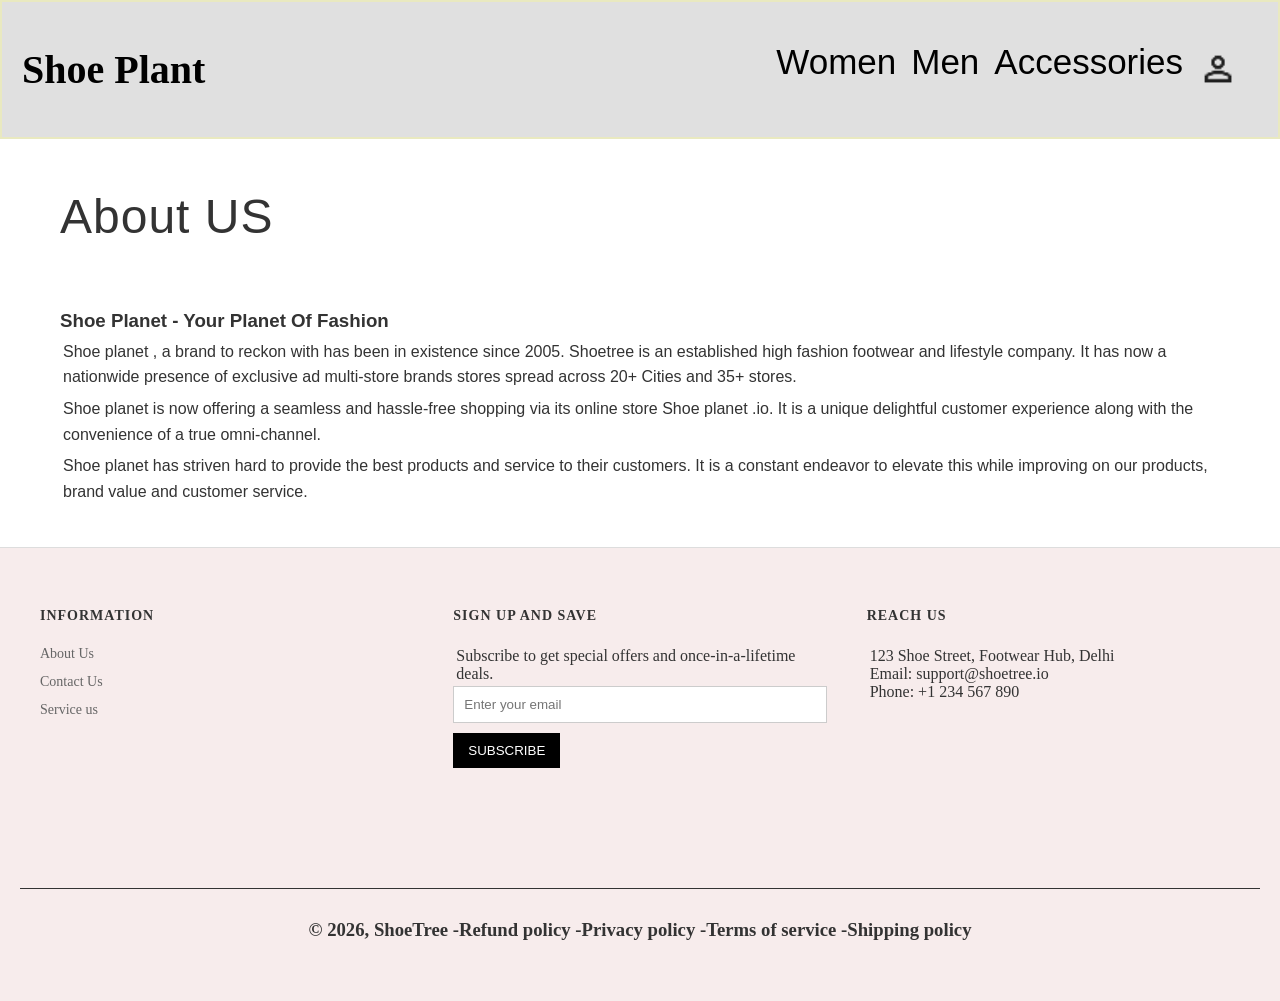
<file: about.html>
<!DOCTYPE html>
<html lang="en">
<head>
    <meta charset="UTF-8">
    <meta name="viewport" content="width=device-width, initial-scale=1.0">
    <title>about</title>
    <link rel="stylesheet" href="style.css">
</head>
<body>
    <header>
        <nav>
            <h1><a href="index.html">Shoe Plant</a></h1>
            <ul>
                <li><a href="women.html">Women</a></li>
                <li><a href="men.html">Men</a></li>
                <li><a href="accessories.html">Accessories</a></li>
                <li><a href="login.html">
                        <img src="assets/index-img/Login.png" alt="" class="login">
                    </a>
                </li>
            </ul>
        </nav>
    </header>

<main class="about-main">
<section class="about-container">

        <h1 class="page-title">About US</h1>

        <div class="about-content">
            <h3>Shoe Planet  - Your Planet  Of Fashion</h3>
            
            <p>
                Shoe planet , a brand to reckon with has been in existence since 2005. Shoetree is an established high fashion footwear and lifestyle company. It has now a nationwide presence of exclusive ad multi-store brands stores spread across 20+ Cities and 35+ stores.
            </p>
            
            <p>
                Shoe planet is now offering a seamless and hassle-free shopping via its online store Shoe planet .io. It is a unique delightful customer experience along with the convenience of a true omni-channel.
            </p>
            <p>
                Shoe planet  has striven hard to provide the best products and service to their customers. It is a constant endeavor to elevate this while improving on our products, brand value and customer service.
            </p>
        </div>
</section>
</main>


<!-- footer  -->
 <footer class="site-footer">
        <div class="footer-container">
            <!-- information -->
            <div class="footer-section">
                <h3>INFORMATION</h3>
                <ul>
                    <li><a href="about.html">About Us</a></li>
                    <li><a href="contact.html">Contact Us</a></li>
                    <li><a href="service.html">Service us</a></li>
                </ul>
            </div>
            <!-- sign up  -->
            <div class="footer-section">
                <h3>SIGN UP AND SAVE</h3>
                <p>Subscribe to get special offers and once-in-a-lifetime deals.</p>
                <form class="sub-form">
                    <input type="email" placeholder="Enter your email">
                    <button type="submit">SUBSCRIBE</button>
                </form>
            </div>
            <!-- reach us  -->
            <div class="footer-section">
                <h3>REACH US</h3>
                <p>123 Shoe Street, Footwear Hub, Delhi<br>
                    Email: support@shoetree.io<br>
                    Phone: +1 234 567 890</p>
                <iframe width="250" height="150"
                    src="https://www.google.com/maps/embed?pb=!1m18!1m12!1m3!1d223978.15678946988!2d77.23021355892985!3d28.699854479962806!2m3!1f0!2f0!3f0!3m2!1i1024!2i768!4f13.1!3m3!1m2!1s0x390cf1bb41c50fdf%3A0xe6f06fd26a7798ba!2sGhaziabad%2C%20Uttar%20Pradesh!5e0!3m2!1sen!2sin!4v1770916681156!5m2!1sen!2sin"
                    width="600" height="450" style="border:0;" allowfullscreen="" loading="lazy"
                    referrerpolicy="no-referrer-when-downgrade"></iframe>
            </div>
        </div>
        <hr>
        <h3 style="text-align: center;">© 2026, ShoeTree -Refund policy -Privacy policy -Terms of service -Shipping
            policy</h2>
    </footer>
</body>
</html>
</file>
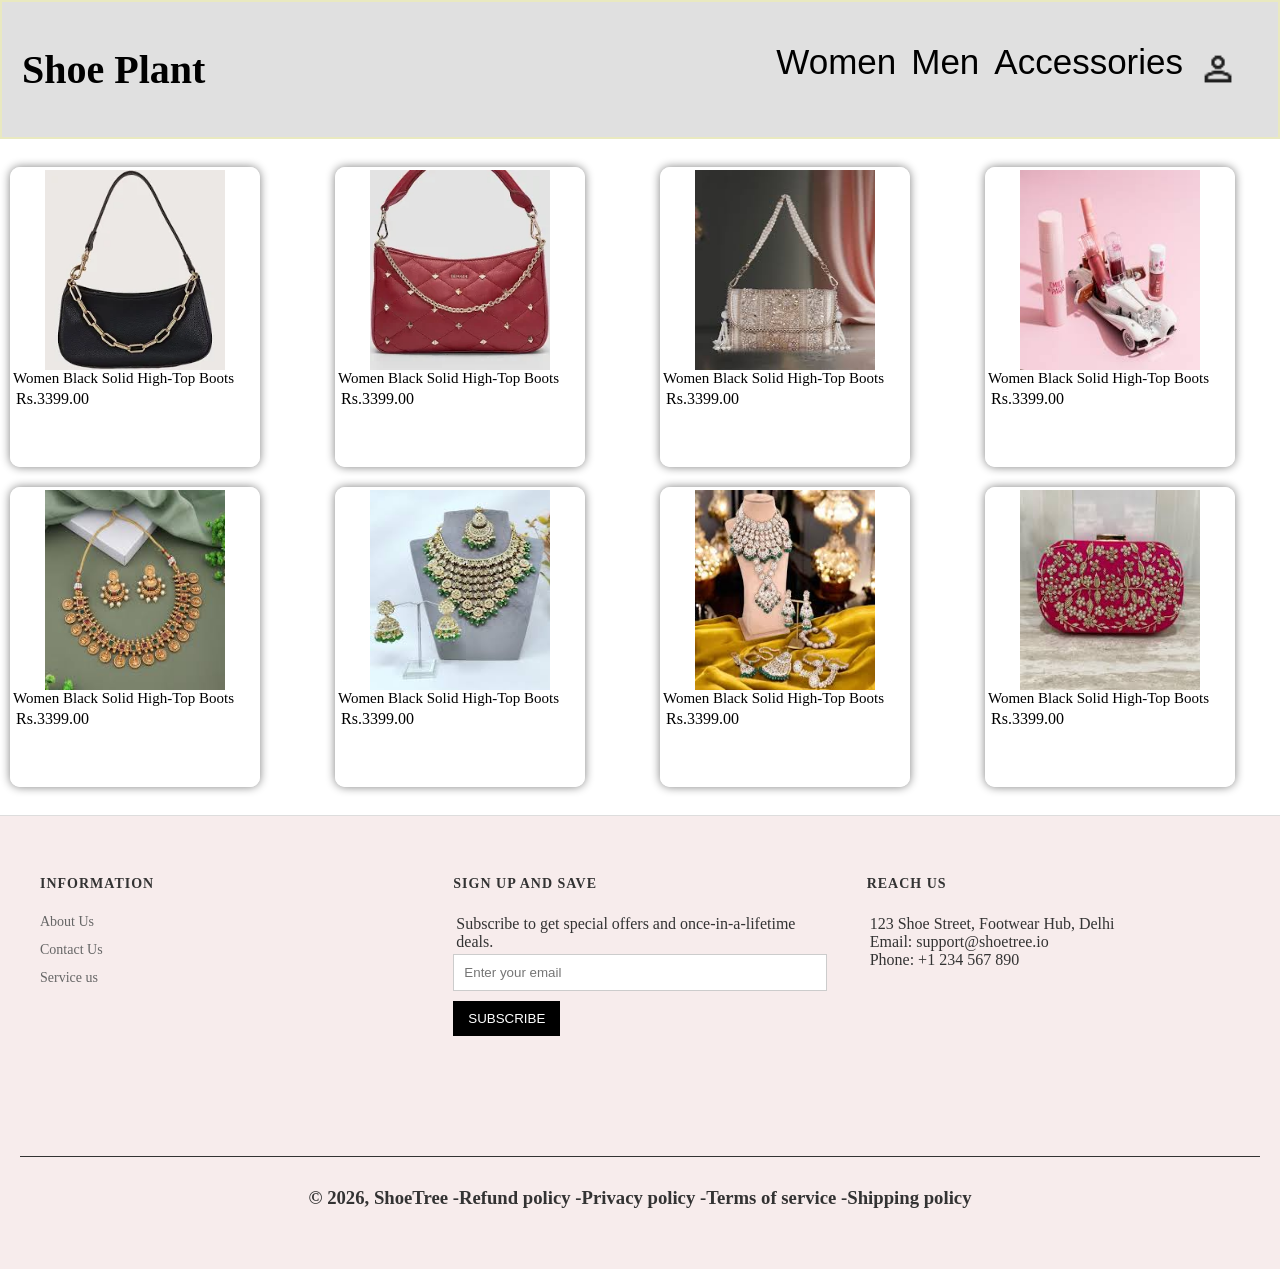
<file: accessories.html>
<!DOCTYPE html>
<html lang="en">
<head>
    <meta charset="UTF-8">
    <meta name="viewport" content="width=device-width, initial-scale=1.0">
    <title>Accessories</title>
    <link rel="stylesheet" href="style.css">
</head>
<body>
    <header>
        <nav>
            <h1><a href="index.html">Shoe Plant</a></h1>
            <ul>
                <li><a href="women.html">Women</a></li>
                <li><a href="men.html">Men</a></li>
                <li><a href="accessories.html">Accessories</a></li>
                <li><a href="login.html">
                        <img src="assets/index-img/Login.png" alt="" class="login">
                    </a>
                </li>
            </ul>
        </nav>
    </header>
    
    <br>    
     
    <!-- section  -->



    <section class="wo-men ">
    <div class="wo-men-cards">
                <div class="wo-menchap-box">
                    <figure>
                        <img src="assets/accessories/acc1.jpeg" alt="">
                    </figure>
                    <figcaption>
                        Women Black Solid High-Top Boots
                    </figcaption>
                    <p>Rs.3399.00</p>
                </div>
                <div class="wo-menchap-box">
                    <figure>
                        <img src="assets/accessories/acc2.jpeg" alt="">
                    </figure>
                    <figcaption>
                        Women Black Solid High-Top Boots
                    </figcaption>
                    <p>Rs.3399.00</p>
                </div>
                <div class="wo-menchap-box">
                    <figure>
                        <img src="assets/accessories/acc3.jpeg" alt="">
                    </figure>
                    <figcaption>
                        Women Black Solid High-Top Boots
                    </figcaption>
                    <p>Rs.3399.00</p>
                </div>
                <div class="wo-menchap-box">
                    <figure>
                        <img src="assets/accessories/acc4.jpeg" alt="">
                    </figure>
                    <figcaption>
                        Women Black Solid High-Top Boots
                    </figcaption>
                    <p>Rs.3399.00</p>
                </div>
                <div class="wo-menchap-box">
                    <figure>
                        <img src="assets/accessories/acc5.jpeg" alt="">
                    </figure>
                    <figcaption>
                        Women Black Solid High-Top Boots
                    </figcaption>
                    <p>Rs.3399.00</p>
                </div>
                <div class="wo-menchap-box">
                    <figure>
                        <img src="assets/accessories/acc6.jpeg" alt="">
                    </figure>
                    <figcaption>
                        Women Black Solid High-Top Boots
                    </figcaption>
                    <p>Rs.3399.00</p>
                </div>
                <div class="wo-menchap-box">
                    <figure>
                        <img src="assets/accessories/acc7.jpeg" alt="">
                    </figure>
                    <figcaption>
                        Women Black Solid High-Top Boots
                    </figcaption>
                    <p>Rs.3399.00</p>
                </div>
                <div class="wo-menchap-box">
                    <figure>
                        <img src="assets/accessories/acc8.jpeg" alt="">
                    </figure>
                    <figcaption>
                        Women Black Solid High-Top Boots
                    </figcaption>
                    <p>Rs.3399.00</p>
                </div>
    </div>
</section>
<br>




    <!-- footer  -->
     <footer class="site-footer">
        <div class="footer-container">
            <!-- information -->
            <div class="footer-section">
                <h3>INFORMATION</h3>
                <ul>
                    <li><a href="about.html">About Us</a></li>
                    <li><a href="contact.html">Contact Us</a></li>
                    <li><a href="service.html">Service us</a></li>
                </ul>
            </div>
            <!-- sign up  -->
            <div class="footer-section">
                <h3>SIGN UP AND SAVE</h3>
                <p>Subscribe to get special offers and once-in-a-lifetime deals.</p>
                <form class="sub-form">
                    <input type="email" placeholder="Enter your email">
                    <button type="submit">SUBSCRIBE</button>
                </form>
            </div>
            <!-- reach us  -->
            <div class="footer-section">
                <h3>REACH US</h3>
                <p>123 Shoe Street, Footwear Hub, Delhi<br>
                    Email: support@shoetree.io<br>
                    Phone: +1 234 567 890</p>
                <iframe width="250" height="150"
                    src="https://www.google.com/maps/embed?pb=!1m18!1m12!1m3!1d223978.15678946988!2d77.23021355892985!3d28.699854479962806!2m3!1f0!2f0!3f0!3m2!1i1024!2i768!4f13.1!3m3!1m2!1s0x390cf1bb41c50fdf%3A0xe6f06fd26a7798ba!2sGhaziabad%2C%20Uttar%20Pradesh!5e0!3m2!1sen!2sin!4v1770916681156!5m2!1sen!2sin"
                    width="600" height="450" style="border:0;" allowfullscreen="" loading="lazy"
                    referrerpolicy="no-referrer-when-downgrade"></iframe>
            </div>
        </div>
        <hr>
        <h3 style="text-align: center;">© 2026, ShoeTree -Refund policy -Privacy policy -Terms of service -Shipping
            policy</h2>
    </footer>
</body>
</html>
</file>
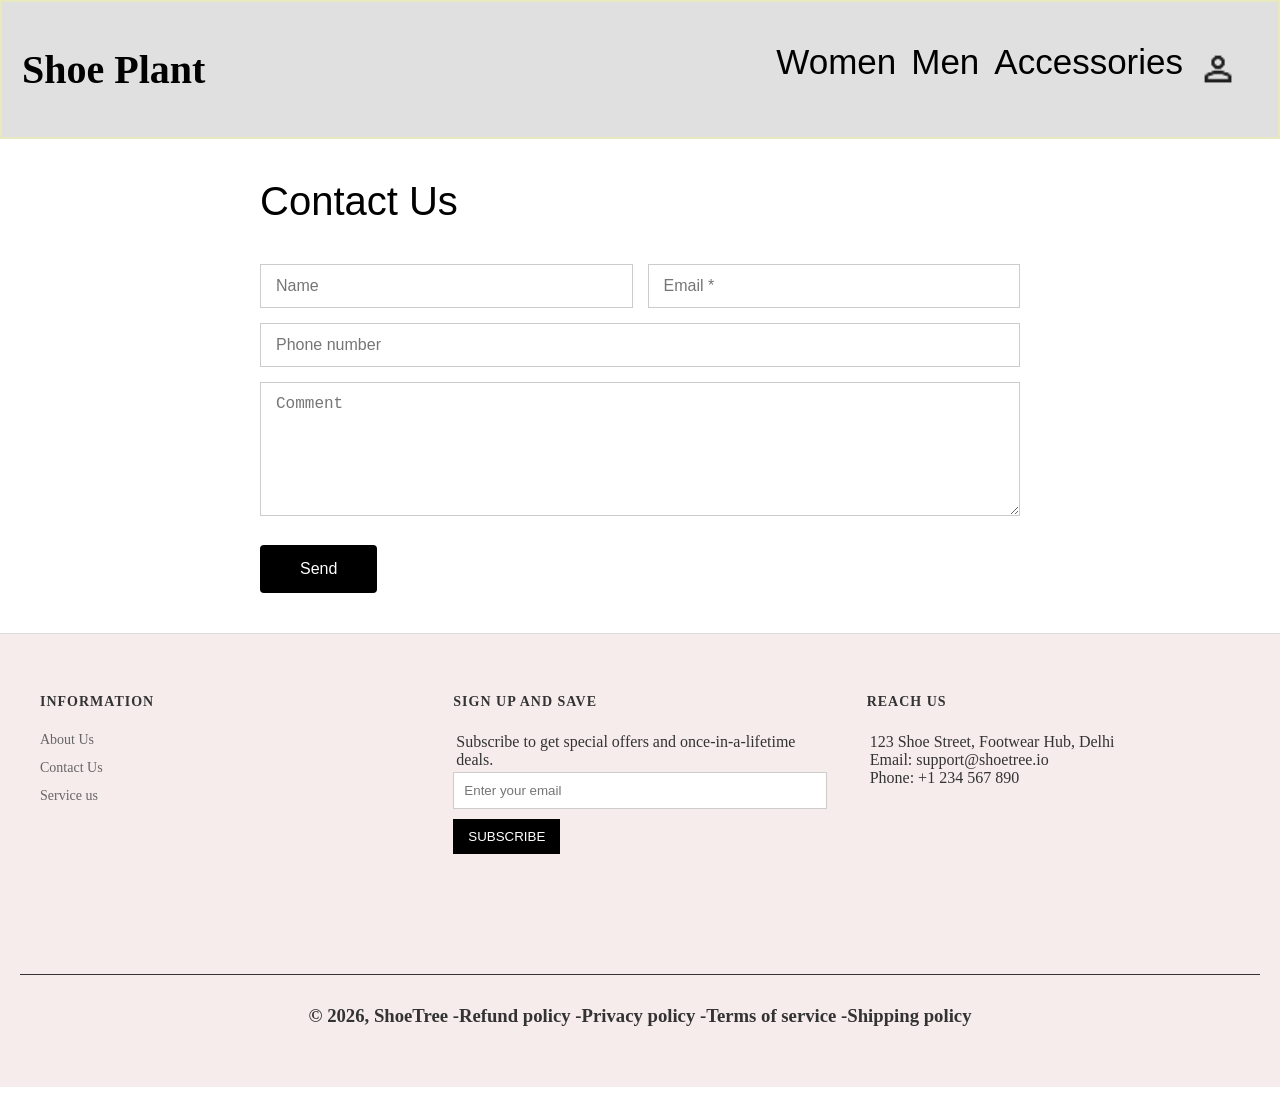
<file: contact.html>
<!DOCTYPE html>
<html lang="en">
<head>
    <meta charset="UTF-8">
    <meta name="viewport" content="width=device-width, initial-scale=1.0">
    <title>Contact</title>
    <link rel="stylesheet" href="style.css">
</head>
<body>
    <header>
        <nav>
            <h1><a href="index.html">Shoe Plant</a></h1>
            <ul>
                <li><a href="women.html">Women</a></li>
                <li><a href="men.html">Men</a></li>
                <li><a href="accessories.html">Accessories</a></li>
                <li><a href="login.html">
                        <img src="assets/index-img/Login.png" alt="" class="login">
                    </a>
                </li>
            </ul>
        </nav>
    </header>
    

    <main class="contact-container">
    <h1 class="contact-h1">Contact Us</h1>
    
    <form class="contact-form">
        <div class="row">
            <div class="con-input">
                <input type="text" id="name" placeholder="Name">
            </div>
            <div class="con-input">
                <input type="email" id="email" placeholder="Email *" required>
            </div>
        </div>

        <div class="con-input">
            <input type="tel" id="phone" placeholder="Phone number">
        </div>

        <div class="con-input">
            <textarea id="comment" rows="6" placeholder="Comment"></textarea>
        </div>

        <button type="submit" class="send-btn">Send</button>
    </form>
</main>



    <!-- footer  -->
     <footer class="site-footer">
        <div class="footer-container">
            <!-- information -->
            <div class="footer-section">
                <h3>INFORMATION</h3>
                <ul>
                    <li><a href="about.html">About Us</a></li>
                    <li><a href="contact.html">Contact Us</a></li>
                    <li><a href="service.html">Service us</a></li>
                </ul>
            </div>
            <!-- sign up  -->
            <div class="footer-section">
                <h3>SIGN UP AND SAVE</h3>
                <p>Subscribe to get special offers and once-in-a-lifetime deals.</p>
                <form class="sub-form">
                    <input type="email" placeholder="Enter your email">
                    <button type="submit">SUBSCRIBE</button>
                </form>
            </div>
            <!-- reach us  -->
            <div class="footer-section">
                <h3>REACH US</h3>
                <p>123 Shoe Street, Footwear Hub, Delhi<br>
                    Email: support@shoetree.io<br>
                    Phone: +1 234 567 890</p>
                <iframe width="250" height="150"
                    src="https://www.google.com/maps/embed?pb=!1m18!1m12!1m3!1d223978.15678946988!2d77.23021355892985!3d28.699854479962806!2m3!1f0!2f0!3f0!3m2!1i1024!2i768!4f13.1!3m3!1m2!1s0x390cf1bb41c50fdf%3A0xe6f06fd26a7798ba!2sGhaziabad%2C%20Uttar%20Pradesh!5e0!3m2!1sen!2sin!4v1770916681156!5m2!1sen!2sin"
                    width="600" height="450" style="border:0;" allowfullscreen="" loading="lazy"
                    referrerpolicy="no-referrer-when-downgrade"></iframe>
            </div>
        </div>
        <hr>
        <h3 style="text-align: center;">© 2026, ShoeTree -Refund policy -Privacy policy -Terms of service -Shipping
            policy</h2>
    </footer>
</body>
</html>
</file>
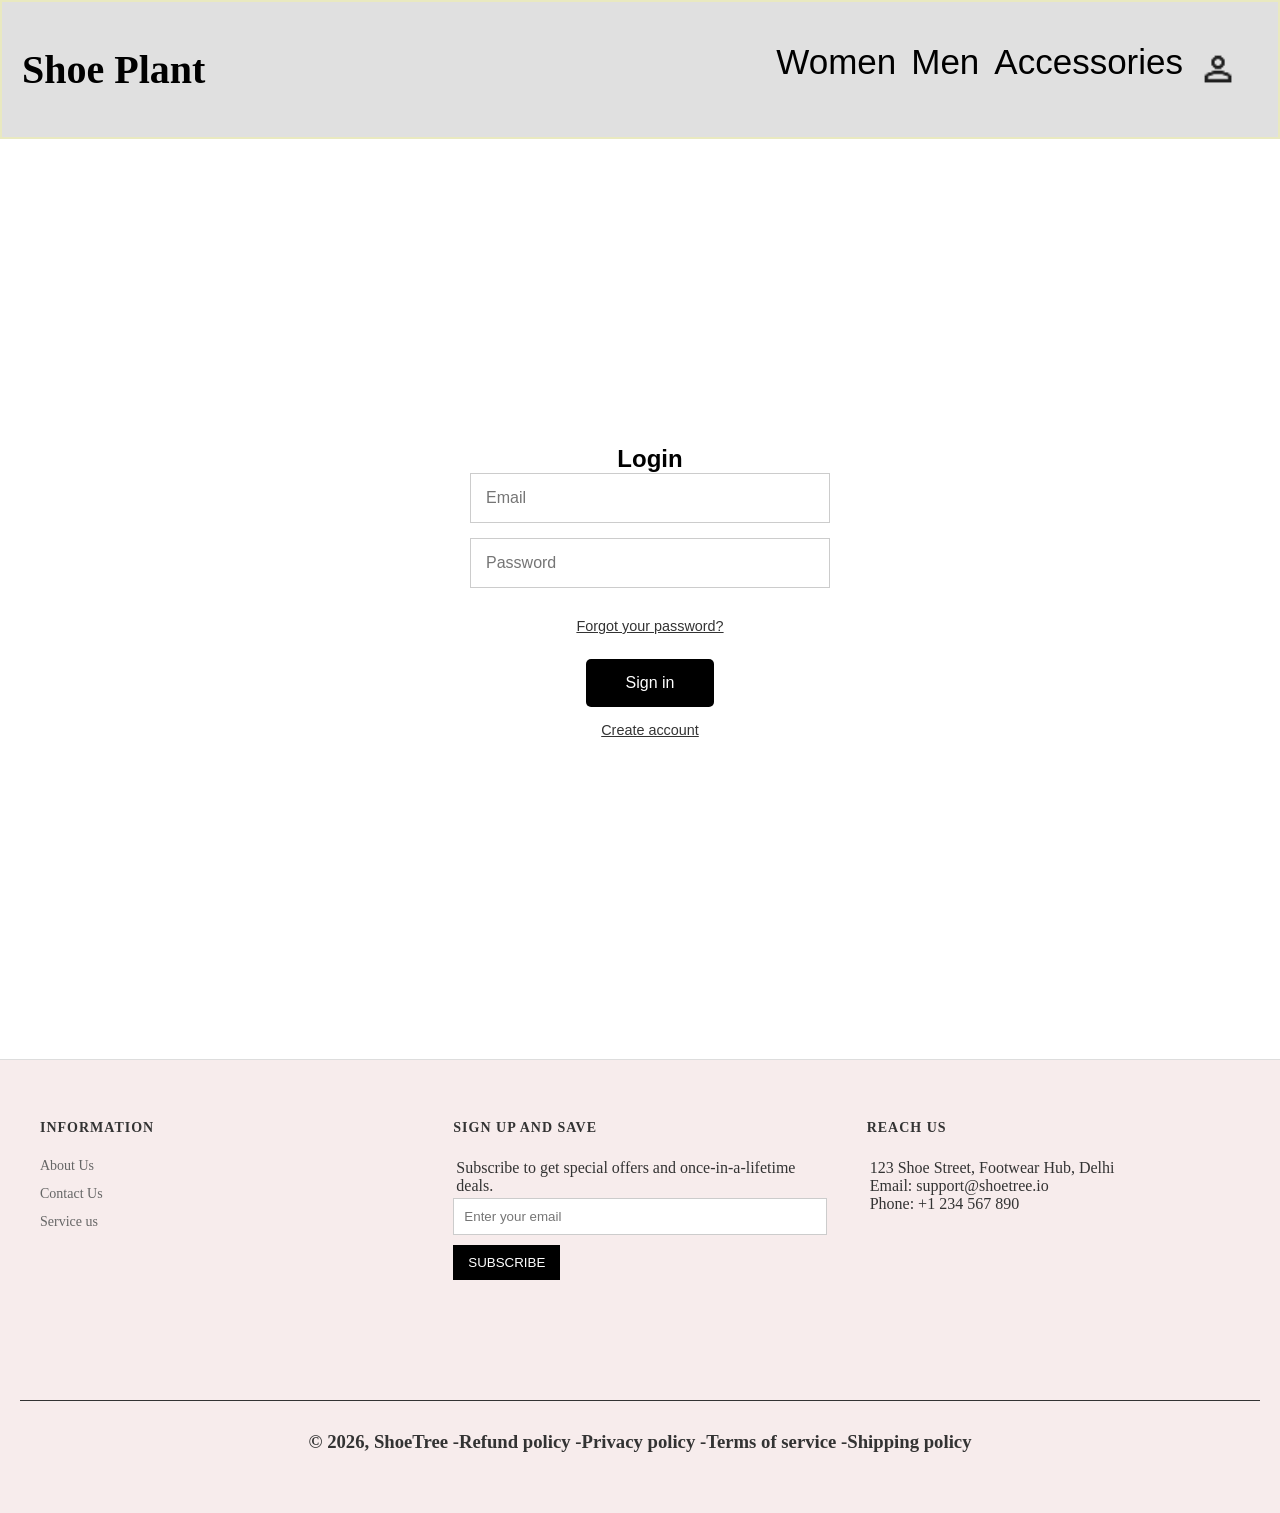
<file: login.html>
<!DOCTYPE html>
<html lang="en">
<head>
    <meta charset="UTF-8">
    <meta name="viewport" content="width=device-width, initial-scale=1.0">
    <title>Login</title>
    <link rel="stylesheet" href="style.css">
</head>
<body>
    <header>
        <nav>
            <h1><a href="index.html">Shoe Plant</a></h1>
            <ul>
                <li><a href="women.html">Women</a></li>
                <li><a href="men.html">Men</a></li>
                <li><a href="accessories.html">Accessories</a></li>
                <li><a href="login.html">
                        <img src="assets/index-img/Login.png" alt="" class="login">
                    </a>
                </li>
            </ul>
        </nav>
    </header>
    
    <section class="login-sec">
        <div class="login-container">
    <h1 class="log">Login</h1>
    <form>
        <div class="input">
            <input type="email" placeholder="Email" required>
        </div>
        <div class="input">
            <input type="password" placeholder="Password" required>
        </div>
        <a href="#" class="forgot-password">Forgot your password?</a>
        <button type="submit" class="sign-in">Sign in</button>
        <a href="#" class="create-account">Create account</a>
    </form>
</div>
    </section>


    <!-- foter  -->
     <footer class="site-footer">
        <div class="footer-container">
            <!-- information -->
            <div class="footer-section">
                <h3>INFORMATION</h3>
                <ul>
                    <li><a href="about.html">About Us</a></li>
                    <li><a href="contact.html">Contact Us</a></li>
                    <li><a href="service.html">Service us</a></li>
                </ul>
            </div>
            <!-- sign up  -->
            <div class="footer-section">
                <h3>SIGN UP AND SAVE</h3>
                <p>Subscribe to get special offers and once-in-a-lifetime deals.</p>
                <form class="sub-form">
                    <input type="email" placeholder="Enter your email">
                    <button type="submit">SUBSCRIBE</button>
                </form>
            </div>
            <!-- reach us  -->
            <div class="footer-section">
                <h3>REACH US</h3>
                <p>123 Shoe Street, Footwear Hub, Delhi<br>
                    Email: support@shoetree.io<br>
                    Phone: +1 234 567 890</p>
                <iframe width="250" height="150"
                    src="https://www.google.com/maps/embed?pb=!1m18!1m12!1m3!1d223978.15678946988!2d77.23021355892985!3d28.699854479962806!2m3!1f0!2f0!3f0!3m2!1i1024!2i768!4f13.1!3m3!1m2!1s0x390cf1bb41c50fdf%3A0xe6f06fd26a7798ba!2sGhaziabad%2C%20Uttar%20Pradesh!5e0!3m2!1sen!2sin!4v1770916681156!5m2!1sen!2sin"
                    width="600" height="450" style="border:0;" allowfullscreen="" loading="lazy"
                    referrerpolicy="no-referrer-when-downgrade"></iframe>
            </div>
        </div>
        <hr>
        <h3 style="text-align: center;">© 2026, ShoeTree -Refund policy -Privacy policy -Terms of service -Shipping
            policy</h2>
    </footer>
</body>
</html>
</file>
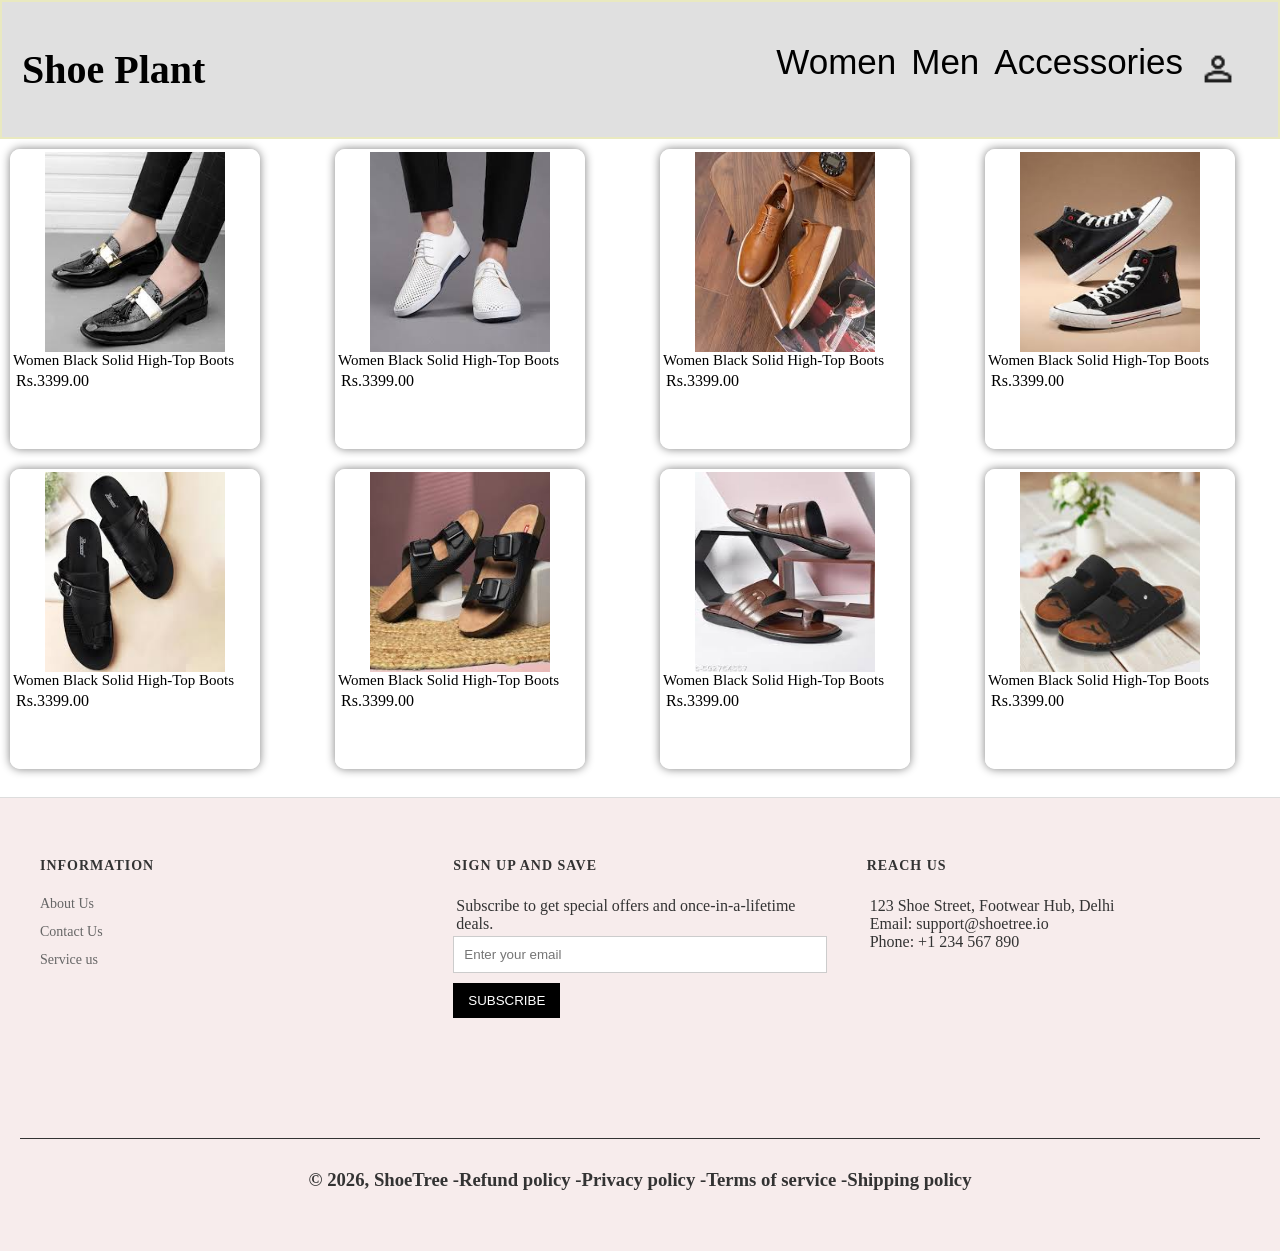
<file: men.html>
<!DOCTYPE html>
<html lang="en">
<head>
    <meta charset="UTF-8">
    <meta name="viewport" content="width=device-width, initial-scale=1.0">
    <title>Men</title>
    <link rel="stylesheet" href="style.css">
</head>
<body>
    <header>
        <nav>
            <h1><a href="index.html">Shoe Plant</a></h1>
            <ul>
                <li><a href="women.html">Women</a></li>
                <li><a href="men.html">Men</a></li>
                <li><a href="accessories.html">Accessories</a></li>
                <li><a href="login.html">
                        <img src="assets/index-img/Login.png" alt="" class="login">
                    </a>
                </li>
            </ul>
        </nav>
    </header>
    

 <section class="wo-men ">
    <div class="wo-men-cards">
                <div class="wo-menchap-box">
                    <figure>
                        <img src="assets/menimg/men1.jpeg" alt="">
                    </figure>
                    <figcaption>
                        Women Black Solid High-Top Boots
                    </figcaption>
                    <p>Rs.3399.00</p>
                </div>
                <div class="wo-menchap-box">
                    <figure>
                        <img src="assets/menimg/men2.jpeg" alt="">
                    </figure>
                    <figcaption>
                        Women Black Solid High-Top Boots
                    </figcaption>
                    <p>Rs.3399.00</p>
                </div>
                <div class="wo-menchap-box">
                    <figure>
                        <img src="assets/menimg/men3.jpeg" alt="">
                    </figure>
                    <figcaption>
                        Women Black Solid High-Top Boots
                    </figcaption>
                    <p>Rs.3399.00</p>
                </div>
                <div class="wo-menchap-box">
                    <figure>
                        <img src="assets/menimg/men4.jpeg" alt="">
                    </figure>
                    <figcaption>
                        Women Black Solid High-Top Boots
                    </figcaption>
                    <p>Rs.3399.00</p>
                </div>
                <div class="wo-menchap-box">
                    <figure>
                        <img src="assets/menimg/men5.jpeg" alt="">
                    </figure>
                    <figcaption>
                        Women Black Solid High-Top Boots
                    </figcaption>
                    <p>Rs.3399.00</p>
                </div>
                <div class="wo-menchap-box">
                    <figure>
                        <img src="assets/menimg/men6.jpeg" alt="">
                    </figure>
                    <figcaption>
                        Women Black Solid High-Top Boots
                    </figcaption>
                    <p>Rs.3399.00</p>
                </div>
                <div class="wo-menchap-box">
                    <figure>
                        <img src="assets/menimg/men7.jpeg" alt="">
                    </figure>
                    <figcaption>
                        Women Black Solid High-Top Boots
                    </figcaption>
                    <p>Rs.3399.00</p>
                </div>
                <div class="wo-menchap-box">
                    <figure>
                        <img src="assets/menimg/men8.jpeg" alt="">
                    </figure>
                    <figcaption>
                        Women Black Solid High-Top Boots
                    </figcaption>
                    <p>Rs.3399.00</p>
                </div>
    </div>
</section>
<br>



<!-- footer  -->
     <footer class="site-footer">
        <div class="footer-container">
            <!-- information -->
            <div class="footer-section">
                <h3>INFORMATION</h3>
                <ul>
                    <li><a href="about.html">About Us</a></li>
                    <li><a href="contact.html">Contact Us</a></li>
                    <li><a href="service.html">Service us</a></li>
                </ul>
            </div>
            <!-- sign up  -->
            <div class="footer-section">
                <h3>SIGN UP AND SAVE</h3>
                <p>Subscribe to get special offers and once-in-a-lifetime deals.</p>
                <form class="sub-form">
                    <input type="email" placeholder="Enter your email">
                    <button type="submit">SUBSCRIBE</button>
                </form>
            </div>
            <!-- reach us  -->
            <div class="footer-section">
                <h3>REACH US</h3>
                <p>123 Shoe Street, Footwear Hub, Delhi<br>
                    Email: support@shoetree.io<br>
                    Phone: +1 234 567 890</p>
                <iframe width="250" height="150"
                    src="https://www.google.com/maps/embed?pb=!1m18!1m12!1m3!1d223978.15678946988!2d77.23021355892985!3d28.699854479962806!2m3!1f0!2f0!3f0!3m2!1i1024!2i768!4f13.1!3m3!1m2!1s0x390cf1bb41c50fdf%3A0xe6f06fd26a7798ba!2sGhaziabad%2C%20Uttar%20Pradesh!5e0!3m2!1sen!2sin!4v1770916681156!5m2!1sen!2sin"
                    width="600" height="450" style="border:0;" allowfullscreen="" loading="lazy"
                    referrerpolicy="no-referrer-when-downgrade"></iframe>
            </div>
        </div>
        <hr>
        <h3 style="text-align: center;">© 2026, ShoeTree -Refund policy -Privacy policy -Terms of service -Shipping
            policy</h2>
    </footer>
</body>
</html>
</file>
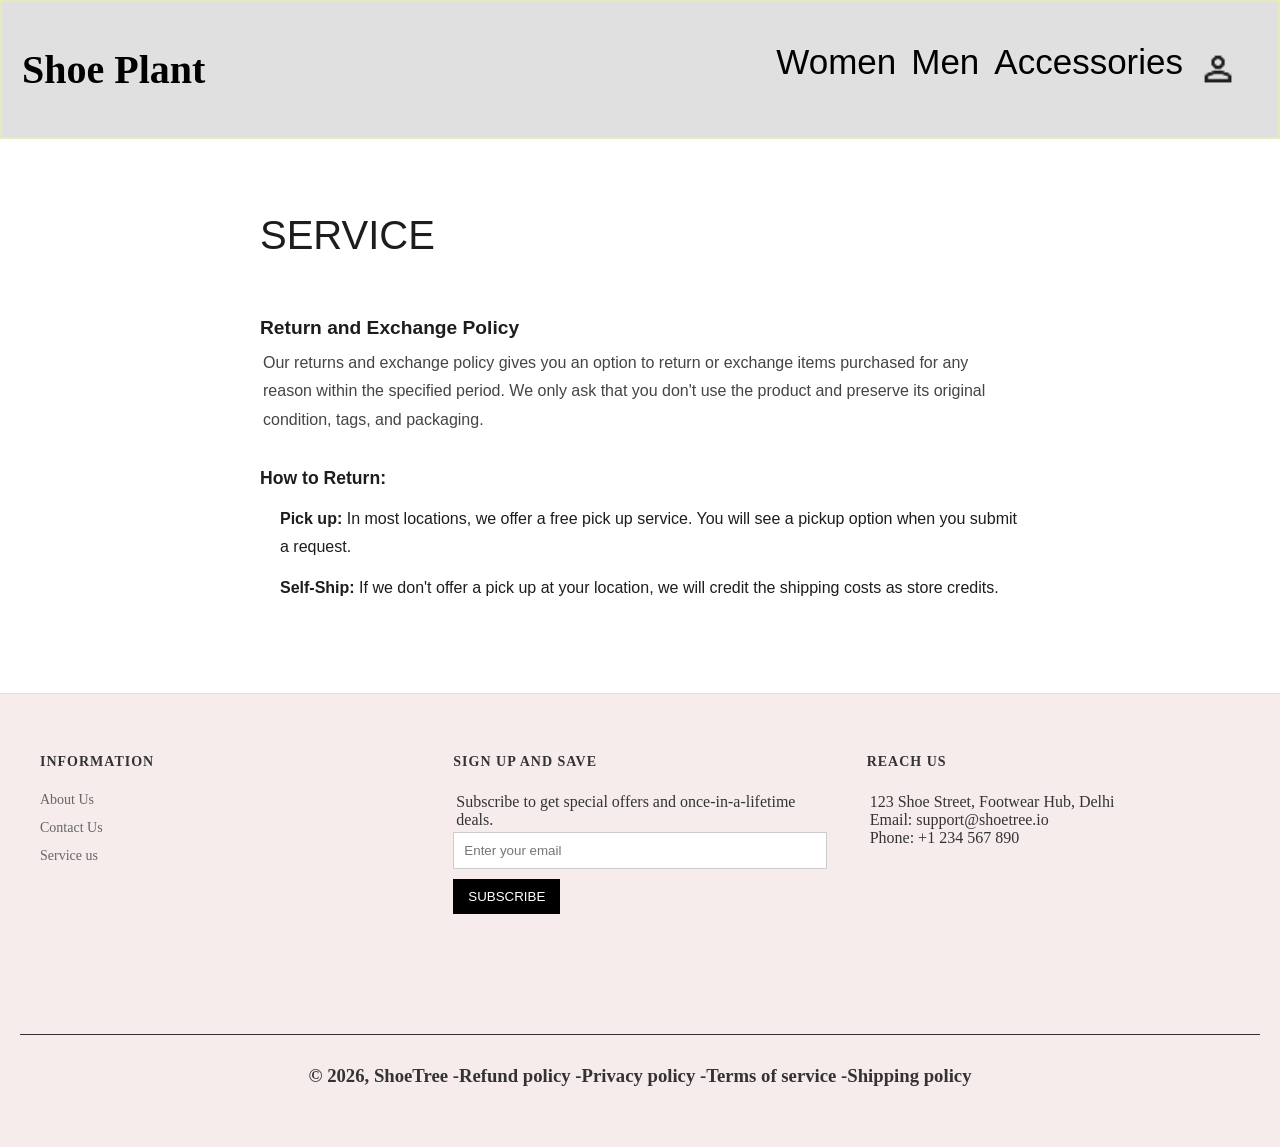
<file: service.html>
<!DOCTYPE html>
<html lang="en">
<head>
    <meta charset="UTF-8">
    <meta name="viewport" content="width=device-width, initial-scale=1.0">
    <title>Service</title>
    <link rel="stylesheet" href="style.css">
</head>
<body>
    <header>
        <nav>
            <h1><a href="index.html">Shoe Plant</a></h1>
            <ul>
                <li><a href="women.html">Women</a></li>
                <li><a href="men.html">Men</a></li>
                <li><a href="accessories.html">Accessories</a></li>
                <li><a href="login.html">
                        <img src="assets/index-img/Login.png" alt="" class="login">
                    </a>
                </li>
            </ul>
        </nav>
    </header>
    
    <main class="service-main">
    <section class="service-container">
        <header class="service-header">
            <h1>SERVICE </h1>
        </header>

        <article class="service-content">
            <h2>Return and Exchange Policy</h2>
            
            <p>Our returns and exchange policy gives you an option to return or exchange items purchased for any reason within the specified period. We only ask that you don't use the product and preserve its original condition, tags, and packaging.</p>

            <h3>How to Return:</h3>
            <ul class="policy-list">
                <li><strong>Pick up:</strong> In most locations, we offer a free pick up service. You will see a pickup option when you submit a request.</li>
                <li><strong>Self-Ship:</strong> If we don't offer a pick up at your location, we will credit the shipping costs as store credits.</li>
            </ul>
        </article>
    </section>
        </main>


    <!-- footer  -->
     <footer class="site-footer">
        <div class="footer-container">
            <!-- information -->
            <div class="footer-section">
                <h3>INFORMATION</h3>
                <ul>
                    <li><a href="about.html">About Us</a></li>
                    <li><a href="contact.html">Contact Us</a></li>
                    <li><a href="service.html">Service us</a></li>
                </ul>
            </div>
            <!-- sign up  -->
            <div class="footer-section">
                <h3>SIGN UP AND SAVE</h3>
                <p>Subscribe to get special offers and once-in-a-lifetime deals.</p>
                <form class="sub-form">
                    <input type="email" placeholder="Enter your email">
                    <button type="submit">SUBSCRIBE</button>
                </form>
            </div>
            <!-- reach us  -->
            <div class="footer-section">
                <h3>REACH US</h3>
                <p>123 Shoe Street, Footwear Hub, Delhi<br>
                    Email: support@shoetree.io<br>
                    Phone: +1 234 567 890</p>
                <iframe width="250" height="150"
                    src="https://www.google.com/maps/embed?pb=!1m18!1m12!1m3!1d223978.15678946988!2d77.23021355892985!3d28.699854479962806!2m3!1f0!2f0!3f0!3m2!1i1024!2i768!4f13.1!3m3!1m2!1s0x390cf1bb41c50fdf%3A0xe6f06fd26a7798ba!2sGhaziabad%2C%20Uttar%20Pradesh!5e0!3m2!1sen!2sin!4v1770916681156!5m2!1sen!2sin"
                    width="600" height="450" style="border:0;" allowfullscreen="" loading="lazy"
                    referrerpolicy="no-referrer-when-downgrade"></iframe>
            </div>
        </div>
        <hr>
        <h3 style="text-align: center;">© 2026, ShoeTree -Refund policy -Privacy policy -Terms of service -Shipping
            policy</h2>
    </footer>
</body>
</html>
</file>
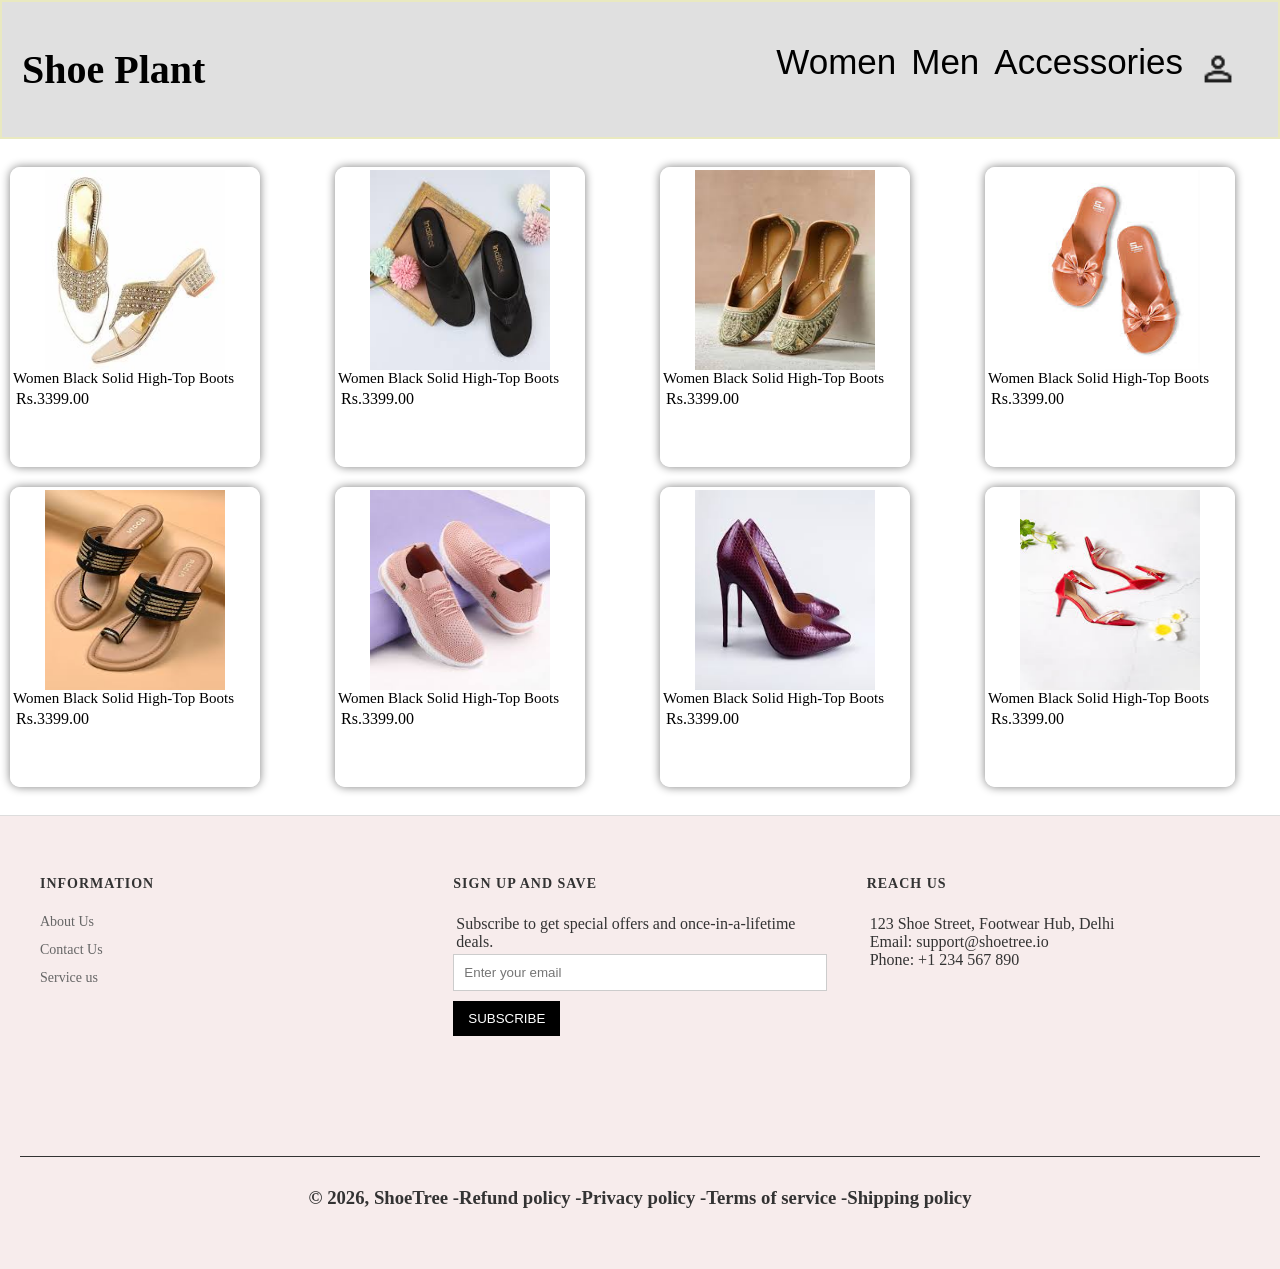
<file: women.html>
<!DOCTYPE html>
<html lang="en">
<head>
    <meta charset="UTF-8">
    <meta name="viewport" content="width=device-width, initial-scale=1.0">
    <title>Women</title>
    <link rel="stylesheet" href="style.css">
</head>
<body>
    <!-- header  -->
    <header>
        <nav>
            <h1><a href="index.html">Shoe Plant</a></h1>
            <ul>
                <li><a href="women.html">Women</a></li>
                <li><a href="men.html">Men</a></li>
                <li><a href="accessories.html">Accessories</a></li>
                <li><a href="login.html">
                        <img src="assets/index-img/Login.png" alt="" class="login">
                    </a>
                </li>
            </ul>
        </nav>
    </header>
    <br>    
     
    <!-- section  -->



    <section class="wo-men ">
    <div class="wo-men-cards">
                <div class="wo-menchap-box">
                    <figure>
                        <img src="assets/womenimg/wom1.jpeg" alt="">
                    </figure>
                    <figcaption>
                        Women Black Solid High-Top Boots
                    </figcaption>
                    <p>Rs.3399.00</p>
                </div>
                <div class="wo-menchap-box">
                    <figure>
                        <img src="assets/womenimg/wom2.jpeg" alt="">
                    </figure>
                    <figcaption>
                        Women Black Solid High-Top Boots
                    </figcaption>
                    <p>Rs.3399.00</p>
                </div>
                <div class="wo-menchap-box">
                    <figure>
                        <img src="assets/womenimg/wom3.jpeg" alt="">
                    </figure>
                    <figcaption>
                        Women Black Solid High-Top Boots
                    </figcaption>
                    <p>Rs.3399.00</p>
                </div>
                <div class="wo-menchap-box">
                    <figure>
                        <img src="assets/womenimg/wom4.jpeg" alt="">
                    </figure>
                    <figcaption>
                        Women Black Solid High-Top Boots
                    </figcaption>
                    <p>Rs.3399.00</p>
                </div>
                <div class="wo-menchap-box">
                    <figure>
                        <img src="assets/womenimg/wom5.jpeg" alt="">
                    </figure>
                    <figcaption>
                        Women Black Solid High-Top Boots
                    </figcaption>
                    <p>Rs.3399.00</p>
                </div>
                <div class="wo-menchap-box">
                    <figure>
                        <img src="assets/womenimg/wom6.jpeg" alt="">
                    </figure>
                    <figcaption>
                        Women Black Solid High-Top Boots
                    </figcaption>
                    <p>Rs.3399.00</p>
                </div>
                <div class="wo-menchap-box">
                    <figure>
                        <img src="assets/womenimg/wom7.jpeg" alt="">
                    </figure>
                    <figcaption>
                        Women Black Solid High-Top Boots
                    </figcaption>
                    <p>Rs.3399.00</p>
                </div>
                <div class="wo-menchap-box">
                    <figure>
                        <img src="assets/womenimg/wom8.jpeg" alt="">
                    </figure>
                    <figcaption>
                        Women Black Solid High-Top Boots
                    </figcaption>
                    <p>Rs.3399.00</p>
                </div>
    </div>
</section>
<br>








    <!-- footer  -->
     <footer class="site-footer">
        <div class="footer-container">
            <!-- information -->
            <div class="footer-section">
                <h3>INFORMATION</h3>
                <ul>
                    <li><a href="about.html">About Us</a></li>
                    <li><a href="contact.html">Contact Us</a></li>
                    <li><a href="service.html">Service us</a></li>
                </ul>
            </div>
            <!-- sign up  -->
            <div class="footer-section">
                <h3>SIGN UP AND SAVE</h3>
                <p>Subscribe to get special offers and once-in-a-lifetime deals.</p>
                <form class="sub-form">
                    <input type="email" placeholder="Enter your email">
                    <button type="submit">SUBSCRIBE</button>
                </form>
            </div>
            <!-- reach us  -->
            <div class="footer-section">
                <h3>REACH US</h3>
                <p>123 Shoe Street, Footwear Hub, Delhi<br>
                    Email: support@shoetree.io<br>
                    Phone: +1 234 567 890</p>
                <iframe width="250" height="150"
                    src="https://www.google.com/maps/embed?pb=!1m18!1m12!1m3!1d223978.15678946988!2d77.23021355892985!3d28.699854479962806!2m3!1f0!2f0!3f0!3m2!1i1024!2i768!4f13.1!3m3!1m2!1s0x390cf1bb41c50fdf%3A0xe6f06fd26a7798ba!2sGhaziabad%2C%20Uttar%20Pradesh!5e0!3m2!1sen!2sin!4v1770916681156!5m2!1sen!2sin"
                    width="600" height="450" style="border:0;" allowfullscreen="" loading="lazy"
                    referrerpolicy="no-referrer-when-downgrade"></iframe>
            </div>
        </div>
        <hr>
        <h3 style="text-align: center;">© 2026, ShoeTree -Refund policy -Privacy policy -Terms of service -Shipping
            policy</h2>
    </footer>
</body>
</html>
</file>
<file: style.css>
*{
    margin: 0;
    padding: 0;
    box-sizing: border-box;
    
    
}
div .container{
    max-width: 100%;
    box-sizing: border-box;
}
header{
    width: 100%;
    position: sticky;
    top: 0;
    z-index: 2;
}

nav{
    display: flex;
    justify-content: space-between;
    align-items: center;
    flex-wrap: wrap;
    padding: 20px;
    border: 2px solid rgb(233, 233, 192);
    position: sticky;
    background-color: #e0e0e0;
    
}
nav h1{
    font-family: Georgia, 'Times New Roman', Times, serif;
    font-weight: bold;
    font-size:40px ;
}
nav ul{
    display: flex;
    list-style-type: none;
    padding: 10px;
    margin: 10px;
}
nav ul li{
    margin-left: 15px;
    font-size: 35px;
    font-family: 'Segoe UI', Tahoma, Geneva, Verdana, sans-serif;
}
nav a{
  text-decoration: none;
  color: black;
}
.login{
    margin-top: 7px; 
    height: 40px;
}

section{
    margin: 10px;
    width: 100%;
}
 
/* section 1 */

.sec1{
    background-image: url("assets/index-img/bg-img1.png");
    background-repeat: no-repeat;
    background-position: center;
    background-size: cover;
    width: 100%;
    height: 90vh;
    padding: 10px;
    margin-top: 30px;
   
}
.firstsec{
    height: 600px;
    display: flex;
    flex-wrap: wrap;
    justify-content: space-between;
    align-items: center;

    padding: 10px;
}
.imgshoe img{
    position: relative;
    right: 390px;
    bottom: -20px;
    height: 370px;
    width: 370px;
}

.firstsec p{
    color: rgb(196, 3, 3);
    font-size: 50px;
    font-family: Verdana, Geneva, Tahoma, sans-serif;
    font-weight: bold;
    text-shadow: 3px 3px gray;
    animation: slide 2s 3 ;

}
/* slide  */
@keyframes slide{
    from{
        transform: translate(100%);
    }
}

@keyframes shoeFadeIn {
    0% {
        opacity: 0;
        transform: translateY(100px) scale(1.2);
    }
    100% {
        opacity: 1;
        transform: translateY(0) scale(1.1);
    }
}

/* The continuous floating animation */
@keyframes shoeFloat {
    0% { transform: translateY(0px); }
    50% { transform: translateY(-10px); }
    100% { transform: translateY(10px); }
}

/* shoe image */
.imgshoe {
    animation: 
        shoeFadeIn 1.2s ease infinite, 
        shoeFloat 4s ease infinite 1.2s; /* Starts after fade-in finishes */
}

/* section 2  */
.sec2{
   
    width: 100%;
    
    margin-top: 30px;
    
}

hr {
  border: 0;
  height: 1px;
  background: #333; 
  margin: 30px 0;
}


.hr{
  margin-top: 80px;
  border: 0;
  height: 1px;
  background: #333;
}
.cards{
   
   display: flex;
    gap: 30px;
    justify-content: space-between;
    height: auto;
    flex-wrap: wrap;
    margin: 30px;
    flex-direction: row;
}
.box{
    flex: 0 0 280px;
    padding: 3px;
    width: 250px;
    height: 350px;
    background-color: rgb(250, 246, 246);
    border-radius: 10px;
    box-shadow: 0 0 10px gray;
    transition: transform .5s;
     flex-direction: column;
    display: flex;
    align-items: center;
    justify-content: center;
}
  /* image style  */
figure {
    display: flex;
    flex-direction: column;
    align-self: center;
    align-items: center;
    gap: 6px;

}

 .sec2 img {
    height: 200px;
    width: 230px;
    background-color: antiquewhite;
    border-radius: 10px;
}



.box:hover {
    cursor: pointer;
    transform: scale(1.1);
    
   
}

p {
    padding: 3px;
}

figcaption {

    font-family: cursive;
    font-size: 15px;
 }

.btn {
    margin: 5px;
    padding: 10px;
    background-color: orange;
    border-radius: 10px;
    border: solid rgb(250, 229, 109);
    color: white;
    font-size: 15px;
}

.btn:hover {
    border: none;
    font-family: cursive;
    cursor: pointer;
    
}
.btn a{
    text-decoration: none;
    color: white;
}

/* section 3 */

.sec3{
     width: 100%;
   
    margin-top: 30px;
   
}
.sec3 img {
    height: 200px;
    width: 230px;
    background-color: antiquewhite;
    border-radius: 10px;
}



/* sec 4 */
.grid-container {
  display: grid;
  width: 100%;
  /* Creates two columns of equal width (1 fraction each) */
  grid-template-columns: 1fr 1fr; 
  height: 500px;
  gap: 10px; /* Change to 10px if you want a gap between them */
  
}

.column {
  display: flex;
  flex-direction: column;
  justify-content: center;
  align-items: center;
  text-align: center;
  color: white;
  background-size: cover;
  background-position: center;
}

/* Backgrounds - Using placeholders for Women and Men */
.women-box {
  background-image: linear-gradient(rgba(0,0,0,0.3), rgba(0,0,0,0.3)), url('assets/index-img/women-img.png');
  background-color: #e0e0e0; /* Fallback color */
}

.men-box {
  background-image: linear-gradient(rgba(0,0,0,0.3), rgba(0,0,0,0.3)), url('assets/index-img/Men-Shoe.png');
  background-color: #d0d0d0; /* Fallback color */
}


.shop-btn {
  margin-top: 20px;
  padding: 12px 30px;
  background: #fff;
  color: #000;
  text-decoration: none;
  font-weight: bold;
  text-transform: uppercase;
  border-radius: 5px;
}
.text{
    text-decoration: none;
    color: white;
}

.women-box:hover h2{
    cursor: pointer;
    color: black;
    
}


/* section 5 */


.shop-by-category {
  padding: 40px 20px;
  text-align: center;
  width: 100%;
}

.category-grid {
  display: grid;
  /* Creates 4 columns that take up equal space */
  grid-template-columns: repeat(4, 1fr);
  gap: 20px;
  height: 350px;
  
  margin-top: 20px; 
}

.category-card {
  position: relative;
  display: flex;
  flex-direction: column;
  align-items: center;
  overflow: hidden;
  border-radius: 8px;
}

.category-card img {
  width: 100%;
  height: 400px;
  object-fit: cover;
  display: block;
  transition: transform 0.3s ease;
}

/* Hover effect like modern e-commerce sites */
.category-card:hover img {
  transform: scale(1.05);
}

.category-btn {
  position: absolute;
  bottom: 20px;
  left: 50%;
  transform: translateX(-50%);
  background: #fff;
  padding: 10px 30px;
  text-decoration: none;
  color: #000;
  font-weight: bold;
  border-radius: 5px;
  box-shadow: 0 4px 6px rgba(0,0,0,0.1);
  min-width: 120px;
}

/* footer  */
.site-footer {
  background-color: #f7ecec; 
  padding: 60px 20px;
  color: #333;
  border-top: 1px solid #ddd;
  width: 100%;
}
.footer-container {
  display: grid;
  /* Creates 3 columns: 1fr for the links, 2fr ,1fr */
  grid-template-columns: repeat(auto-fit, minmax(250px, 1fr));
  gap: 40px;
  gap: 40px;
  max-width: 1200px;
  margin: 0 auto;
}
.footer-section h3 {
  font-size: 14px;
  letter-spacing: 1px;
  margin-bottom: 20px;
  font-weight: bold;
  text-transform: uppercase;
}
.footer-section ul {
  list-style: none;
  padding: 0;
}

.footer-section ul li {
  margin-bottom: 10px;
}

.footer-section a {
  text-decoration: none;
  color: #666;
  font-size: 14px;
  transition: color 0.3s;
}

.footer-section a:hover {
  color: #000;
}

.sub-form input {
  padding: 10px;
  border: 1px solid #ccc;
  width: 100%;
}

.sub-form button {
  padding: 10px 15px;
  background: #000;
  color: #fff;
  border: none;
  cursor: pointer;
  margin-top: 10px;
}

.footer-section iframe{
    width: 250px !important;
    border: 0;

}

/* women page,men page, accessories page  */

section .wo-men{
  width: 100%;
  height: auto;
  margin-top: 40px;
}
.wo-men-cards{
  display: grid;
  grid-template-columns: repeat(4,1fr);
  grid-template-rows: repeat(2,1fr);
  gap: 20px;  
 
 
}
.wo-menchap-box{
  display: flex;
  flex-direction: column;
  height: 300px;
  width: 250px;
   border: solid  white;
  box-shadow: 0 0 10px gray;
  border-radius: 10px;
  position: relative;
  overflow: hidden;
 
}
.wo-menchap-box img{
  width: 180px;
  height: 200px;
  display: block;
  transition: all 0.3s ease;
}
.wo-menchap-box:hover img{
  transform: scale(1.1);
  overflow: hidden;
}




/* Login page  */

.login-sec {
    display: flex;
    justify-content: center;
    align-items: center;
    height: 100vh;
    font-family: 'Arial', sans-serif;
    background-color: #fff;
}

.login-container {
    text-align: center;
    width: 100%;
    max-width: 400px;
    padding: 20px;
}

.log h1 {
    font-size: 40px;
    font-weight: 400;
    margin-bottom: 30px;
}

/* input */
.input input {
    width: 100%;
    padding: 15px;
    margin-bottom: 15px;
    border: 1px solid #ccc;
    font-size: 1rem;
    box-sizing: border-box; 
}

/* Links */
.forgot-password, .create-account {
    display: block;
    margin: 15px 0;
    color: #333;
    text-decoration: underline;
    font-size: 0.9rem;
}

/*  Button */
.sign-in {
    background-color: #000;
    color: #fff;
    padding: 15px 40px;
    border: none;
    border-radius: 5px;
    font-size: 1rem;
    cursor: pointer;
    margin-top: 10px;
    transition: opacity 0.3s ease;
}

.sign-in:hover {
    opacity: 0.8;
}


/* About Us  */

.about-main {
    margin: 0;
    padding: 0;
    font-family: 'Helvetica Neue', Arial, sans-serif;
    line-height: 1.6;
    color: #333;
    background-color: #fff;
}

.about-container {
    max-width: 1200px;
    margin: 0 auto;
    padding: 40px 20px;
}


.page-title {
    font-size: 3rem;
    font-weight: 400;
    text-align: left;
    margin-bottom: 50px;
    letter-spacing: 1px;
}


/* service page  */

.service-main {
    margin: 0;
    padding: 0;
    font-family: 'Helvetica Neue', Helvetica, Arial, sans-serif;
    color: #1c1d1d;
    line-height: 1.8; 
}

.service-container {
    max-width: 800px; 
    margin: 0 auto;
    padding: 60px 20px;
}

/* Header */
.service-header h1 {
    font-size: 2.5rem;
    font-weight: 500;
    margin-bottom: 40px;
    text-align: left;
}

/* Content */
.service-content h2 {
    font-size: 1.2rem;
    font-weight: 700;
    margin-top: 30px;
    text-transform: none;
}

.service-content h3 {
    font-size: 1.1rem;
    margin-top: 25px;
    margin-bottom: 10px;
}

.service-content p {
    margin-bottom: 20px;
    font-size: 1rem;
    color: #444;
}

/* Lists*/
.policy-list {
    padding-left: 20px;
    margin-bottom: 30px;
}

.policy-list li {
    margin-bottom: 12px;
    list-style-type: none;
    position: relative;
}



/* contact page  */


.contact-container {
    max-width: 800px;
    margin: 0 auto;
    padding: 40px 20px;
    font-family: 'Arial', sans-serif;
}

.contact-h1 {
    font-size: 2.5rem;
    font-weight: 400;
    margin-bottom: 40px;
}

/* Form Layout */
.contact-form {
    display: flex;
    flex-direction: column;
    gap: 15px;
}

.row {
    display: flex;
    gap: 15px;
}

.row .con-input {
    flex: 1; /* Makes Name and Email take up equal space */
}

/* Input Styling */
.con-input input, 
.con-input textarea {
    width: 100%;
    padding: 12px 15px;
    border: 1px solid #ccc;
    font-size: 1rem;
    box-sizing: border-box;
    color: #333;
}

.con-input input:focus, 
.con-input textarea:focus {
    outline: 1px solid #000;
}

/* Button Styling */
.send-btn {
    background-color: #000;
    color: #fff;
    padding: 15px 40px;
    border: none;
    border-radius: 4px;
    width: fit-content;
    cursor: pointer;
    font-size: 1rem;
    margin-top: 10px;
}

.send-btn:hover {
    opacity: 0.8;
}


@media (max-width: 1200px) {
    nav {
        flex-direction: column;
        padding: 15px;
    }
    
    ul li {
        margin-top: 10px;
        gap: 15px; /* Spacing between Women, Men, Accessories */
    }
}

/* section 1  */
@media (max-width: 1200px) {
    .firstsec {
        flex-direction: column-reverse; /* Puts text above the shoe */
        text-align: center;
        padding: 40px 20px;
    }

    .imgshoe {
        max-width: 80%; /* Shrink shoe to fit screen */
       padding-left: 500px;
       margin-top: 500px;
        
    }

    .firstsec p {
        font-size: 2.5rem; /* Smaller text for tablets/phones */
    }
}

/* section 2 and 3  */

@media (max-width: 1200px) {
    .cards {
        /* On tablets, this will naturally create a 2x2 grid because of flex-basis */
        justify-content: space-around;
        
    }
}

@media (max-width: 768px) {
    .cards {
        flex-direction: column; 
        align-items: center;
    }
    
    
}

/* section 4  */

@media (max-width: 1200px) {
    
    .grid-container { 
        display: flex;
        flex-direction: column; 
        gap: 10px;
    }
    .column{
        width: 100% !important;   
        height: 500px !important;  
        position: relative;
        overflow: hidden;
       
    }
}

/* footer  */


@media(max-width:992px){
.footer-section{
    grid-template-columns: 1fr 1fr;
    text-align: center;
}
}
@media (max-width: 600px) {
  .footer-section {
    grid-template-columns: 1fr; /* Force single column on very small phones */
    text-align: center;
  }
}

/* contact  */
@media screen and (max-width: 600px) {
    .row {
        flex-direction: column; /* Stacks Name and Email on mobile */
    }

    /* about  */
    @media (max-width: 768px) {
    .page-title {
        font-size: 2rem;
        text-align: center; /* Center title on mobile */
    }

    .about-content p {
        font-size: 1rem;
        padding: 0 10px;
    }
    
    .about-content h3 {
        font-size: 1.1rem;
    }
}
}


/* login  */
@media screen and (max-width: 768px) {
    .login-container {
        max-width: 90%; 
        padding: 10px;
    }

    .log h1 {
        font-size: 1.8rem; 
        margin-bottom: 20px;
    }

    .sign-in-btn {
        width: 100%; 
        padding: 18px; 
    }
}

/* service  */
 @media (max-width: 768px) {
    .service-header h1 {
        font-size: 2rem;
        text-align: center; 
    }

    .service-content p {
        font-size: 1rem;
        padding: 0 10px;
    }
    
    .service-content h3 {
        font-size: 1.1rem;
    }
    .policy-list{
        font-size: 1.1rem;
    }
}

/* women/men/accessories  */
@media(max-width:1200px){
    .wo-men-cards{
           grid-template-columns: repeat(2,1fr);
    }
}
@media(max-width:600px){
    .wo-men-cards{
        grid-template-columns: 1fr;
    }
}
</file>
